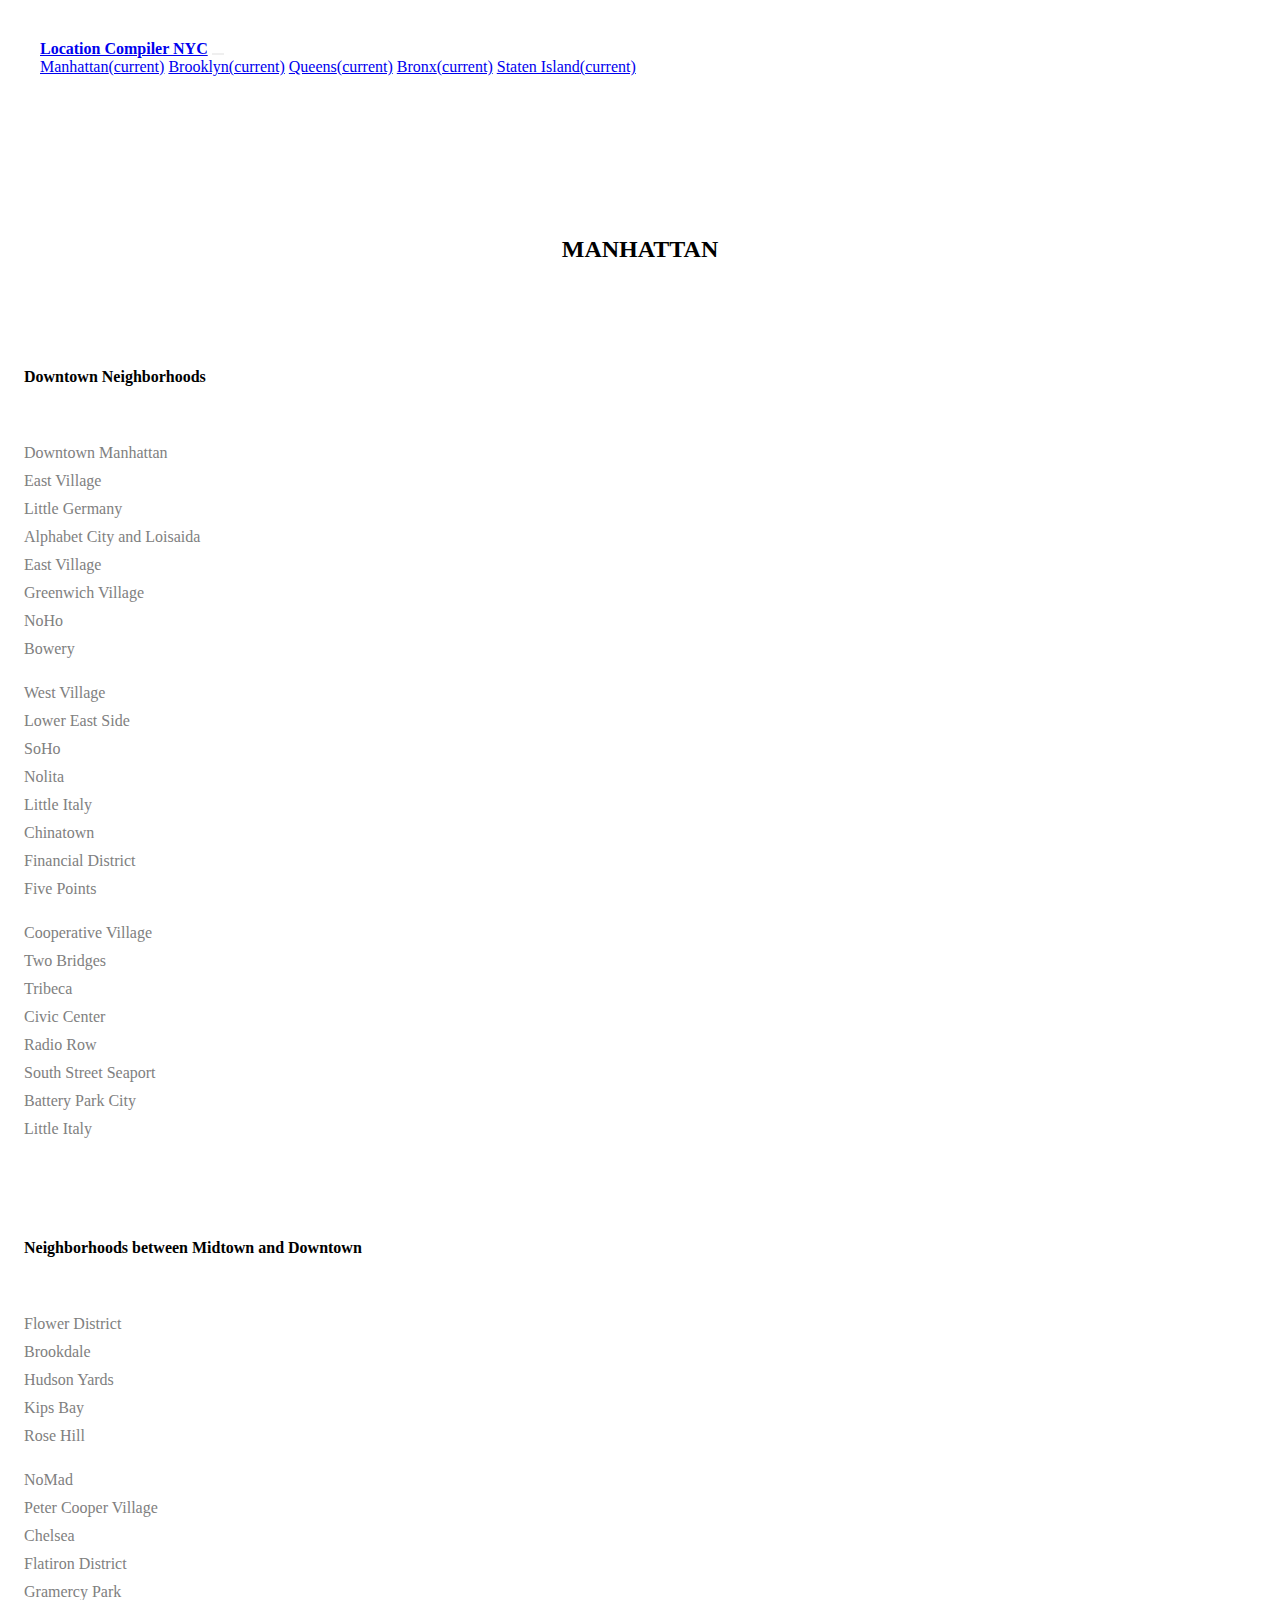
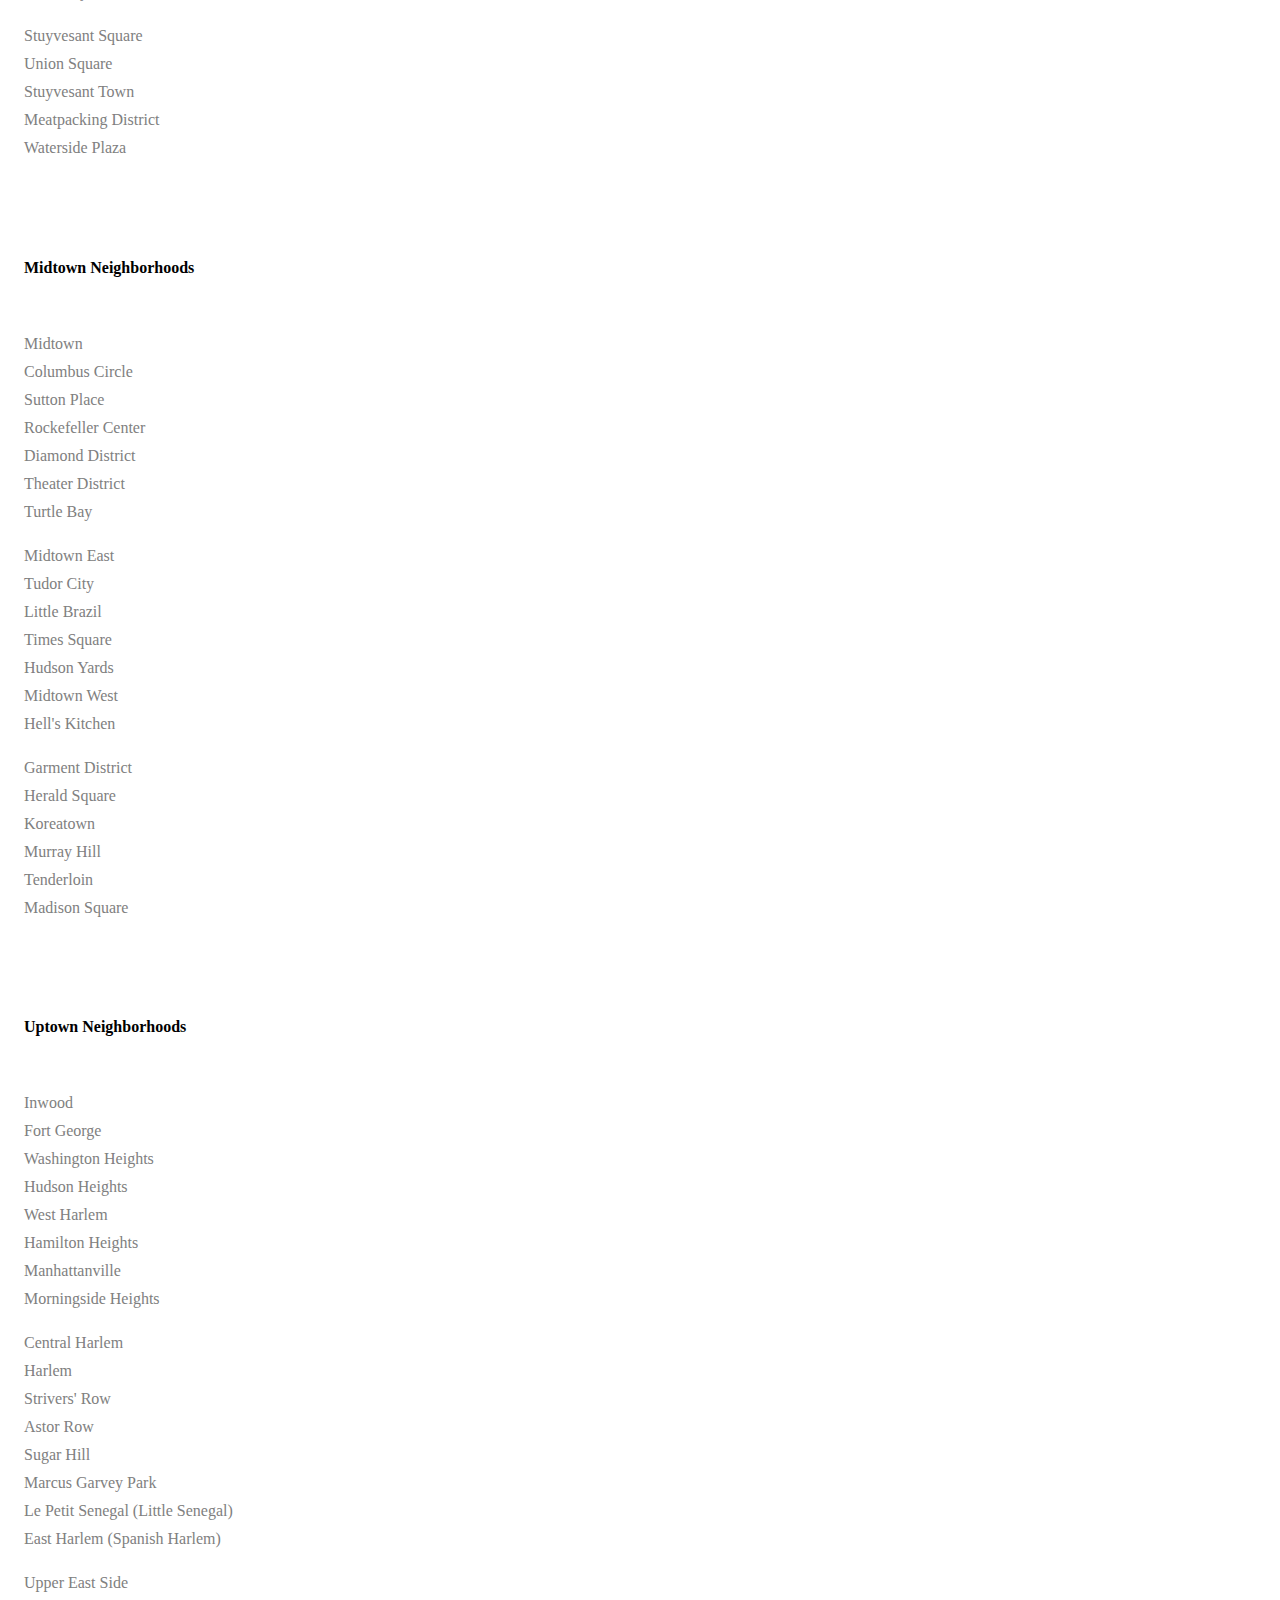
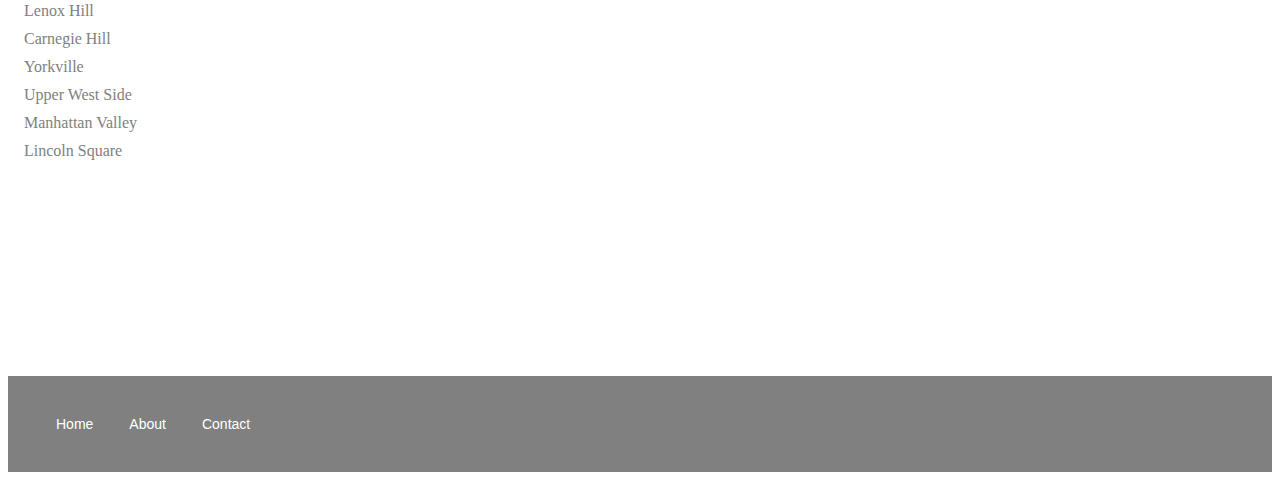
<file: index.html>
<!doctype html>
<html lang="en">
   <head>
      <title>Location Compiler</title>
      <link rel="icon" type="image/png" href=images/location-compiler-logo.png>
      <!-- Required meta tags -->
      <meta charset="utf-8">
      <meta name="viewport" content="width=device-width, initial-scale=1, shrink-to-fit=no">
      <!-- Bootstrap CSS -->
      <link rel="stylesheet" href="https://maxcdn.bootstrapcdn.com/bootstrap/4.0.0-beta.2/css/bootstrap.min.css" integrity="sha384-PsH8R72JQ3SOdhVi3uxftmaW6Vc51MKb0q5P2rRUpPvrszuE4W1povHYgTpBfshb" crossorigin="anonymous">
      <link href="https://code.jboxcdn.com/0.4.9/jBox.css" rel="stylesheet">
      <!-- My CSS -->
      <link rel="stylesheet" type="text/css" href="styles/main.css">
      <!-- jBox CSS -->
   </head>
   <body class="body">
      <!-- START NAV -->
      <nav class="navbar navbar-expand-lg navbar-light bg-light">
         <a class="navbar-brand" href="#"><strong>Location Compiler NYC</strong></a>
         <button class="navbar-toggler" type="button" data-toggle="collapse" data-target="#navbarNavAltMarkup" aria-controls="navbarNavAltMarkup" aria-expanded="false" aria-label="Toggle navigation">
         <span class="navbar-toggler-icon"></span>
         </button>
         <div class="collapse navbar-collapse" id="navbarNavAltMarkup">
            <div class="navbar-nav my-header">
               <a class="nav-item nav-link active js-nav-link" href="#" data-target=".js-manhattan">Manhattan<span class="sr-only">(current)</span></a>
               <a class="nav-item nav-link active js-nav-link" href="#" data-target=".js-brooklyn">Brooklyn<span class="sr-only">(current)</span></a>
               <a class="nav-item nav-link active js-nav-link" href="#" data-target=".js-queens">Queens<span class="sr-only">(current)</span></a>
               <a class="nav-item nav-link active js-nav-link" href="#" data-target=".js-bronx">Bronx<span class="sr-only">(current)</span></a>
               <a class="nav-item nav-link active js-nav-link" href="#" data-target=".js-staten-island">Staten Island<span class="sr-only">(current)</span></a>
            </div>
         </div>
      </nav>
      <!-- END NAV -->
      <!-- START MANHATTAN -->
      <div class="js-manhattan borough-container borough--active">
         <h2 class="borough-header"><strong class="js-my-modal">MANHATTAN</strong></h2>
         <div class="container">
            <h4 class="neighborhood-header">Downtown Neighborhoods</h4>
            <div class="row">
               <div class="col-sm">
                  <ol class="neighborhood-list">
                     <li data-test="1" class="neighborhood-list-item js-modal-downtown-manhattan">Downtown Manhattan</li>
                     <li class="neighborhood-list-item">East Village</li>
                     <li class="neighborhood-list-item">Little Germany</li>
                     <li class="neighborhood-list-item">Alphabet City and Loisaida</li>
                     <li class="neighborhood-list-item">East Village</li>
                     <li class="neighborhood-list-item">Greenwich Village</li>
                     <li class="neighborhood-list-item">NoHo</li>
                     <li class="neighborhood-list-item">Bowery</li>
                  </ol>
               </div>
               <div class="col-sm">
                  <ol class="neighborhood-list">
                     <li class="neighborhood-list-item">West Village</li>
                     <li class="neighborhood-list-item">Lower East Side</li>
                     <li class="neighborhood-list-item">SoHo</li>
                     <li class="neighborhood-list-item">Nolita</li>
                     <li class="neighborhood-list-item">Little Italy</li>
                     <li class="neighborhood-list-item">Chinatown</li>
                     <li class="neighborhood-list-item">Financial District</li>
                     <li class="neighborhood-list-item">Five Points</li>
                  </ol>
               </div>
               <div class="col-sm">
                  <ol class="neighborhood-list">
                     <li class="neighborhood-list-item">Cooperative Village</li>
                     <li class="neighborhood-list-item">Two Bridges</li>
                     <li class="neighborhood-list-item">Tribeca</li>
                     <li class="neighborhood-list-item">Civic Center</li>
                     <li class="neighborhood-list-item">Radio Row</li>
                     <li class="neighborhood-list-item">South Street Seaport</li>
                     <li class="neighborhood-list-item">Battery Park City</li>
                     <li class="neighborhood-list-item">Little Italy</li>
                  </ol>
               </div>
            </div>
         </div>
         <div class="container">
            <h4 class="neighborhood-header">Neighborhoods between Midtown and Downtown</h4>
            <div class="row">
               <div class="col-sm">
                  <ol class="neighborhood-list">
                     <li data-test="1" class="neighborhood-list-item js-modal-downtown-manhattan">Flower District</li>
                     <li class="neighborhood-list-item">Brookdale</li>
                     <li class="neighborhood-list-item">Hudson Yards</li>
                     <li class="neighborhood-list-item">Kips Bay</li>
                     <li class="neighborhood-list-item">Rose Hill</li>
                  </ol>
               </div>
               <div class="col-sm">
                  <ol class="neighborhood-list">
                     <li class="neighborhood-list-item js-modal-downtown-manhattan">NoMad</li>
                     <li class="neighborhood-list-item">Peter Cooper Village</li>
                     <li class="neighborhood-list-item">Chelsea</li>
                     <li class="neighborhood-list-item">Flatiron District</li>
                     <li class="neighborhood-list-item">Gramercy Park</li>
                  </ol>
               </div>
               <div class="col-sm">
                  <ol class="neighborhood-list">
                     <li data-test="1" class="neighborhood-list-item js-modal-downtown-manhattan">Stuyvesant Square</li>
                     <li class="neighborhood-list-item">Union Square</li>
                     <li class="neighborhood-list-item">Stuyvesant Town</li>
                     <li class="neighborhood-list-item">Meatpacking District</li>
                     <li class="neighborhood-list-item">Waterside Plaza</li>
                  </ol>
               </div>
            </div>
         </div>
         <div class="container">
            <h4 class="neighborhood-header">Midtown Neighborhoods</h4>
            <div class="row">
               <div class="col-sm">
                  <ol class="neighborhood-list">
                     <li data-test="1" class="neighborhood-list-item js-modal-downtown-manhattan">Midtown</li>
                     <li class="neighborhood-list-item">Columbus Circle</li>
                     <li class="neighborhood-list-item">Sutton Place</li>
                     <li class="neighborhood-list-item">Rockefeller Center</li>
                     <li class="neighborhood-list-item">Diamond District</li>
                     <li class="neighborhood-list-item">Theater District</li>
                     <li class="neighborhood-list-item">Turtle Bay</li>
                  </ol>
               </div>
               <div class="col-sm">
                  <ol class="neighborhood-list">
                     <li data-test="1" class="neighborhood-list-item js-modal-downtown-manhattan">Midtown East</li>
                     <li class="neighborhood-list-item">Tudor City</li>
                     <li class="neighborhood-list-item">Little Brazil</li>
                     <li class="neighborhood-list-item">Times Square</li>
                     <li class="neighborhood-list-item">Hudson Yards</li>
                     <li class="neighborhood-list-item">Midtown West</li>
                     <li class="neighborhood-list-item">Hell's Kitchen</li>
                  </ol>
               </div>
               <div class="col-sm">
                  <ol class="neighborhood-list">
                     <li data-test="1" class="neighborhood-list-item js-modal-downtown-manhattan">Garment District</li>
                     <li class="neighborhood-list-item">Herald Square</li>
                     <li class="neighborhood-list-item">Koreatown</li>
                     <li class="neighborhood-list-item">Murray Hill</li>
                     <li class="neighborhood-list-item">Tenderloin</li>
                     <li class="neighborhood-list-item">Madison Square</li>
                  </ol>
               </div>
            </div>
         </div>
         <div class="container">
            <h4 class="neighborhood-header">Uptown Neighborhoods</h4>
            <div class="row">
               <div class="col-sm">
                  <ol class="neighborhood-list">
                     <li data-test="1" class="neighborhood-list-item js-modal-downtown-manhattan">Inwood</li>
                     <li class="neighborhood-list-item">Fort George</li>
                     <li class="neighborhood-list-item">Washington Heights</li>
                     <li class="neighborhood-list-item">Hudson Heights</li>
                     <li class="neighborhood-list-item">West Harlem</li>
                     <li class="neighborhood-list-item">Hamilton Heights</li>
                     <li class="neighborhood-list-item">Manhattanville</li>
                     <li class="neighborhood-list-item">Morningside Heights</li>
                  </ol>
               </div>
               <div class="col-sm">
                  <ol class="neighborhood-list">
                     <li data-test="1" class="neighborhood-list-item js-modal-downtown-manhattan">Central Harlem</li>
                     <li class="neighborhood-list-item">Harlem</li>
                     <li class="neighborhood-list-item">Strivers' Row</li>
                     <li class="neighborhood-list-item">Astor Row</li>
                     <li class="neighborhood-list-item">Sugar Hill</li>
                     <li class="neighborhood-list-item">Marcus Garvey Park</li>
                     <li class="neighborhood-list-item">Le Petit Senegal (Little Senegal)</li>
                     <li class="neighborhood-list-item">East Harlem (Spanish Harlem)</li>
                  </ol>
               </div>
               <div class="col-sm">
                  <ol class="neighborhood-list">
                     <li data-test="1" class="neighborhood-list-item js-modal-downtown-manhattan">Upper East Side</li>
                     <li class="neighborhood-list-item">Lenox Hill</li>
                     <li class="neighborhood-list-item">Carnegie Hill</li>
                     <li class="neighborhood-list-item">Yorkville</li>
                     <li class="neighborhood-list-item">Upper West Side</li>
                     <li class="neighborhood-list-item">Manhattan Valley</li>
                     <li class="neighborhood-list-item">Lincoln Square</li>
                  </ol>
                  <div class="spacing-div"></div>
               </div>
            </div>
         </div>
      </div>
      <!-- END MANHATTAN -->
      <!-- START BROOKLYN -->
      <div class="js-brooklyn borough-container">
         <h2 class="borough-header"><strong class="js-my-modal">BROOKLYN</strong></h2>
         <div class="container">
            <h4 class="neighborhood-header">Northwestern Brooklyn</h4>
            <div class="row">
               <div class="col-sm">
                  <ol class="neighborhood-list">
                     <li data-test="1" class="neighborhood-list-item js-modal-downtown-manhattan">Brooklyn Heights</li>
                     <li class="neighborhood-list-item">Brooklyn Navy Yard</li>
                     <li class="neighborhood-list-item">Admiral's Row</li>
                     <li class="neighborhood-list-item">Cadman Plaza</li>
                     <li class="neighborhood-list-item">Clinton Hill</li>
                     <li class="neighborhood-list-item">Bridge Plaza/RAMBO</li>
                     <li class="neighborhood-list-item">DUMBO</li>
                     <li class="neighborhood-list-item">Fort Greene</li>
                  </ol>
               </div>
               <div class="col-sm">
                  <ol class="neighborhood-list">
                     <li class="neighborhood-list-item">Fulton Ferry</li>
                     <li class="neighborhood-list-item">Pacific Park/Atlantic Yards</li>
                     <li class="neighborhood-list-item">Prospect Heights</li>
                     <li class="neighborhood-list-item">Vinegar Hill</li>
                     <li class="neighborhood-list-item">South Brooklyn</li>
                     <li class="neighborhood-list-item">Boerum Hill</li>
                     <li class="neighborhood-list-item">Carroll Gardens</li>
                     <li class="neighborhood-list-item">Columbia Street Waterfront District</li>
                  </ol>
               </div>
               <div class="col-sm">
                  <ol class="neighborhood-list">
                     <li class="neighborhood-list-item">Cobble Hill</li>
                     <li class="neighborhood-list-item">Gowanus</li>
                     <li class="neighborhood-list-item">Park Slope</li>
                     <li class="neighborhood-list-item">South Park Slope</li>
                     <li class="neighborhood-list-item">Greenwood Heights</li>
                     <li class="neighborhood-list-item">Red Hook</li>
                  </ol>
               </div>
            </div>
         </div>
         <div class="container">
            <h4 class="neighborhood-header">Northeastern Brooklyn</h4>
            <div class="row">
               <div class="col-sm">
                  <ol class="neighborhood-list">
                     <li data-test="1" class="neighborhood-list-item js-modal-downtown-manhattan">Bedford–Stuyvesant</li>
                     <li class="neighborhood-list-item">Bedford</li>
                  </ol>
               </div>
               <div class="col-sm">
                  <ol class="neighborhood-list">
                     <li class="neighborhood-list-item js-modal-downtown-manhattan">Ocean Hill</li>
                  </ol>
               </div>
               <div class="col-sm">
                  <ol class="neighborhood-list">
                     <li data-test="1" class="neighborhood-list-item js-modal-downtown-manhattan">Stuyvesant Heights</li>
                  </ol>
               </div>
            </div>
         </div>
         <div class="container">
            <h4 class="neighborhood-header">Central Brooklyn</h4>
            <div class="row">
               <div class="col-sm">
                  <ol class="neighborhood-list">
                     <li data-test="1" class="neighborhood-list-item js-modal-downtown-manhattan">Flower District</li>
                     <li class="neighborhood-list-item">Brookdale</li>
                     <li class="neighborhood-list-item">Hudson Yards</li>
                     <li class="neighborhood-list-item">Kips Bay</li>
                     <li class="neighborhood-list-item">Rose Hill</li>
                  </ol>
               </div>
               <div class="col-sm">
                  <ol class="neighborhood-list">
                     <li data-test="1" class="neighborhood-list-item js-modal-downtown-manhattan">NoMad</li>
                     <li class="neighborhood-list-item">Peter Cooper Village</li>
                     <li class="neighborhood-list-item">Chelsea</li>
                     <li class="neighborhood-list-item">Flatiron District</li>
                     <li class="neighborhood-list-item">Gramercy Park</li>
                  </ol>
               </div>
               <div class="col-sm">
                  <ol class="neighborhood-list">
                     <li data-test="1" class="neighborhood-list-item js-modal-downtown-manhattan">Stuyvesant Square</li>
                     <li class="neighborhood-list-item">Union Square</li>
                     <li class="neighborhood-list-item">Stuyvesant Town</li>
                     <li class="neighborhood-list-item">Meatpacking District</li>
                     <li class="neighborhood-list-item">Waterside Plaza</li>
                  </ol>
               </div>
            </div>
         </div>
         <div class="container">
            <h4 class="neighborhood-header">Southwestern Brooklyn</h4>
            <div class="row">
               <div class="col-sm">
                  <ol class="neighborhood-list">
                     <li data-test="1" class="neighborhood-list-item js-modal-downtown-manhattan">Flower District</li>
                     <li class="neighborhood-list-item">Brookdale</li>
                     <li class="neighborhood-list-item">Hudson Yards</li>
                     <li class="neighborhood-list-item">Kips Bay</li>
                     <li class="neighborhood-list-item">Rose Hill</li>
                  </ol>
               </div>
               <div class="col-sm">
                  <ol class="neighborhood-list">
                     <li data-test="1" class="neighborhood-list-item js-modal-downtown-manhattan">NoMad</li>
                     <li class="neighborhood-list-item">Peter Cooper Village</li>
                     <li class="neighborhood-list-item">Chelsea</li>
                     <li class="neighborhood-list-item">Flatiron District</li>
                     <li class="neighborhood-list-item">Gramercy Park</li>
                  </ol>
               </div>
               <div class="col-sm">
                  <ol class="neighborhood-list">
                     <li data-test="1" class="neighborhood-list-item js-modal-downtown-manhattan">Stuyvesant Square</li>
                     <li class="neighborhood-list-item">Union Square</li>
                     <li class="neighborhood-list-item">Stuyvesant Town</li>
                     <li class="neighborhood-list-item">Meatpacking District</li>
                     <li class="neighborhood-list-item">Waterside Plaza</li>
                  </ol>
               </div>
               </div>
            </div>
            <div class="container">
            <h4 class="neighborhood-header">Southern Brooklyn</h4>
            <div class="row">
               <div class="col-sm">
                  <ol class="neighborhood-list">
                     <li data-test="1" class="neighborhood-list-item js-modal-downtown-manhattan">Flower District</li>
                     <li class="neighborhood-list-item">Brookdale</li>
                     <li class="neighborhood-list-item">Hudson Yards</li>
                     <li class="neighborhood-list-item">Kips Bay</li>
                     <li class="neighborhood-list-item">Rose Hill</li>
                  </ol>
               </div>
               <div class="col-sm">
                  <ol class="neighborhood-list">
                     <li data-test="1" class="neighborhood-list-item js-modal-downtown-manhattan">NoMad</li>
                     <li class="neighborhood-list-item">Peter Cooper Village</li>
                     <li class="neighborhood-list-item">Chelsea</li>
                     <li class="neighborhood-list-item">Flatiron District</li>
                     <li class="neighborhood-list-item">Gramercy Park</li>
                  </ol>
               </div>
               <div class="col-sm">
                  <ol class="neighborhood-list">
                     <li data-test="1" class="neighborhood-list-item js-modal-downtown-manhattan">Stuyvesant Square</li>
                     <li class="neighborhood-list-item">Union Square</li>
                     <li class="neighborhood-list-item">Stuyvesant Town</li>
                     <li class="neighborhood-list-item">Meatpacking District</li>
                     <li class="neighborhood-list-item">Waterside Plaza</li>
                  </ol>
               </div>
               </div>
            </div>
            <div class="container">
            <h4 class="neighborhood-header">Eastern Brooklyn</h4>
            <div class="row">
               <div class="col-sm">
                  <ol class="neighborhood-list">
                     <li data-test="1" class="neighborhood-list-item js-modal-downtown-manhattan">Flower District</li>
                     <li class="neighborhood-list-item">Brookdale</li>
                     <li class="neighborhood-list-item">Hudson Yards</li>
                     <li class="neighborhood-list-item">Kips Bay</li>
                     <li class="neighborhood-list-item">Rose Hill</li>
                  </ol>
               </div>
               <div class="col-sm">
                  <ol class="neighborhood-list">
                     <li data-test="1" class="neighborhood-list-item js-modal-downtown-manhattan">NoMad</li>
                     <li class="neighborhood-list-item">Peter Cooper Village</li>
                     <li class="neighborhood-list-item">Chelsea</li>
                     <li class="neighborhood-list-item">Flatiron District</li>
                     <li class="neighborhood-list-item">Gramercy Park</li>
                  </ol>
               </div>
               <div class="col-sm">
                  <ol class="neighborhood-list">
                     <li data-test="1" class="neighborhood-list-item js-modal-downtown-manhattan">Stuyvesant Square</li>
                     <li class="neighborhood-list-item">Union Square</li>
                     <li class="neighborhood-list-item">Stuyvesant Town</li>
                     <li class="neighborhood-list-item">Meatpacking District</li>
                     <li class="neighborhood-list-item">Waterside Plaza</li>
                  </ol>
               </div>
               </div>
            </div>
            <div class="container">
            <h4 class="neighborhood-header">Northern Brooklyn</h4>
            <div class="row">
               <div class="col-sm">
                  <ol class="neighborhood-list">
                     <li data-test="1" class="neighborhood-list-item js-modal-downtown-manhattan">Flower District</li>
                     <li class="neighborhood-list-item">Brookdale</li>
                     <li class="neighborhood-list-item">Hudson Yards</li>
                     <li class="neighborhood-list-item">Kips Bay</li>
                     <li class="neighborhood-list-item">Rose Hill</li>
                  </ol>
               </div>
               <div class="col-sm">
                  <ol class="neighborhood-list">
                     <li data-test="1" class="neighborhood-list-item js-modal-downtown-manhattan">NoMad</li>
                     <li class="neighborhood-list-item">Peter Cooper Village</li>
                     <li class="neighborhood-list-item">Chelsea</li>
                     <li class="neighborhood-list-item">Flatiron District</li>
                     <li class="neighborhood-list-item">Gramercy Park</li>
                  </ol>
               </div>
               <div class="col-sm">
                  <ol class="neighborhood-list">
                     <li data-test="1" class="neighborhood-list-item js-modal-downtown-manhattan">Stuyvesant Square</li>
                     <li class="neighborhood-list-item">Union Square</li>
                     <li class="neighborhood-list-item">Stuyvesant Town</li>
                     <li class="neighborhood-list-item">Meatpacking District</li>
                     <li class="neighborhood-list-item">Waterside Plaza</li>
                  </ol>
               </div>
               </div>
               <div class="spacing-div"></div>
            </div>
         </div>
      </div>
      <!-- END BROOKLYN -->
      <!-- START QUEENS -->
      <div class="js-queens borough-container">
         <h2 class="borough-header"><strong class="js-my-modal">Queens is under construction. Come back soon!</strong></h2>
         <div class="spacing-div"></div>
         <div class="spacing-div"></div>
         </div>
      <!-- END QUEENS -->
      <!-- START BRONX -->
      <div class="js-bronx borough-container">
         <h2 class="borough-header"><strong class="js-my-modal">The Bronx is under construction. Come back soon!</strong></h2>
         <div class="spacing-div"></div>
         <div class="spacing-div"></div>
         </div>
      <!-- END BRONX -->
      <!-- START STATEN ISLAND -->
      <div class="js-staten-island borough-container">
         <h2 class="borough-header"><strong class="js-my-modal">State Island is under construction. Come back soon!</strong></h2>
         <div class="spacing-div"></div>
         <div class="spacing-div"></div>
         </div>
      <!-- END STATEN ISLAND -->
      <div class="navbar-footer">
         <nav  class="navbar-footer">
            <a href="https://jonrothermel.github.io/FinalProject/" class="nav-button-about nav-link-text">Home</a>
            <a href="https://jonrothermel.github.io/about-location-compiler/" class="nav-button-contact nav-link-text">About</a>
            <a href="https://jonrothermel.github.io/contact-location-compiler/" class="nav-button-contact nav-link-text">Contact</a>
         </nav>
      </div>
      <!-- Optional JavaScript -->
      <!-- jQuery first, then Popper.js, then Bootstrap JS -->
      <script src="https://ajax.googleapis.com/ajax/libs/jquery/3.2.1/jquery.min.js"></script>
      <script src="https://cdnjs.cloudflare.com/ajax/libs/popper.js/1.12.3/umd/popper.min.js" integrity="sha384-vFJXuSJphROIrBnz7yo7oB41mKfc8JzQZiCq4NCceLEaO4IHwicKwpJf9c9IpFgh" crossorigin="anonymous"></script>
      <script src="https://maxcdn.bootstrapcdn.com/bootstrap/4.0.0-beta.2/js/bootstrap.min.js" integrity="sha384-alpBpkh1PFOepccYVYDB4do5UnbKysX5WZXm3XxPqe5iKTfUKjNkCk9SaVuEZflJ" crossorigin="anonymous"></script>
      <!-- jBox -->
      <script src="https://code.jboxcdn.com/0.4.9/jBox.js"></script>
      <!-- my JS -->
      <script src="scripts/app.js"></script>
   </body>
</html>
</file>
<file: styles/main.css>
.body {
	height: 100%;
}
.navbar {
	height: 6rem;
	padding: 2rem;
}
.borough-container {
	display: none;
}

.borough-container.borough--active {
	display: block;
}
.paragraph {
	padding-top: 2rem;
	padding-right: 3rem;
	padding-left: 3rem;
}
.paragraph-center {
	padding-top: 2rem;
	padding-right: 3rem;
	padding-left: 3rem;
	text-align: center;
}
.active:hover {
	text-decoration: underline;
}
.navbar-light .navbar-toggler {
    color: rgba(0,0,0,.5);
    border: none;
}
.navbar-footer {
	background-color: gray;
	padding: 1rem;

}
.nav-button-about {
	font-family: helvetica;
	color: gray;
	display: inline-block;
	border: none;
	background-color: gray;
	text-decoration: none;
	color: white;
	font-size: 14px;
	padding: .5rem;
	border-radius: .2rem;
	padding-left: 1rem;
	padding-right: 1rem;
}
.nav-button-contact {
	font-family: helvetica;
	color: gray;
	display: inline-block;
	border: none;
	background-color: gray;
	text-decoration: none;
	color: white;
	font-size: 14px;
	padding: .5rem;
	border-radius: .2rem;
	padding-left: 1rem;
	padding-right: 1rem;
}
.nav-link-text {
	color: white;
	text-decoration: none;
}
.nav-link-text:hover {
	color: white;
}
.spacing-div {
	height: 200px;
}
.col-sm {
	padding-top: 0px;
}
.container {
	padding-top: 2rem;
}
.neighborhood-list {
	list-style: none;
	padding: 0px;
}
.neighborhood-list-item {
	color: gray;
	padding-top: 10px;
	padding-right: 1rem;
	padding-left: 1rem;
}
.neighborhood-list-item:hover {
	color: gray;
	padding-top: 10px;
	padding-right: 1rem;
	padding-left: 1rem;
	text-decoration: underline;
}
.neighborhood-list-item:hover {
	color: black;
	padding-top: 10px;
}
.borough-header {
	text-align: center;
	padding-top: 3rem;
}
.neighborhood-header {
	padding-left: 1rem;
	padding-top: 2rem;
	padding-bottom: 2rem;
	margin-bottom: 0px;
}
@media all and (max-width: 991px) {
.show {
	background-color: white;
    z-index: 99999;
    padding: 20px;
    border-bottom: solid lightgray;
}
.collapse {
	background-color: white;
    z-index: 99999;
    padding: 20px;
    margin-top: 2rem;
    border-bottom: solid lightgray;
}
.collapsing {
	background-color: white;
	z-index: 99999;	
	padding: 20px;
	margin-top: 2rem;
	border-bottom: solid lightgray;
}
}

.city-image {
	display: block;
	margin: auto;
	max-width: 95%;
	padding-top: 2rem;
}
.caption {
	font-style: italic;
	font-size: 12px;
	padding-top: 1rem;
}


.fit-in-center {
  display: -webkit-box;
  display: -ms-flexbox;
  display: flex;
  -webkit-box-align: center;
      -ms-flex-align: center;
          align-items: center;
  -webkit-box-pack: center;
      -ms-flex-pack: center;
          justify-content: center;
}

.spinner {
  -webkit-animation: rotator 1.4s linear infinite;
          animation: rotator 1.4s linear infinite;
}

@-webkit-keyframes rotator {
  0% {
    -webkit-transform: rotate(0deg);
            transform: rotate(0deg);
  }
  100% {
    -webkit-transform: rotate(270deg);
            transform: rotate(270deg);
  }
}

@keyframes rotator {
  0% {
    -webkit-transform: rotate(0deg);
            transform: rotate(0deg);
  }
  100% {
    -webkit-transform: rotate(270deg);
            transform: rotate(270deg);
  }
}
.path {
  stroke-dasharray: 187;
  stroke-dashoffset: 0;
  -webkit-transform-origin: center;
          transform-origin: center;
  -webkit-animation: dash 1.4s ease-in-out infinite, colors 5.6s ease-in-out infinite;
          animation: dash 1.4s ease-in-out infinite, colors 5.6s ease-in-out infinite;
}

@-webkit-keyframes colors {
  0% {
    stroke: #4285F4;
  }
  25% {
    stroke: #DE3E35;
  }
  50% {
    stroke: #F7C223;
  }
  75% {
    stroke: #1B9A59;
  }
  100% {
    stroke: #4285F4;
  }
}

@keyframes colors {
  0% {
    stroke: #4285F4;
  }
  25% {
    stroke: #DE3E35;
  }
  50% {
    stroke: #F7C223;
  }
  75% {
    stroke: #1B9A59;
  }
  100% {
    stroke: #4285F4;
  }
}
@-webkit-keyframes dash {
  0% {
    stroke-dashoffset: 187;
  }
  50% {
    stroke-dashoffset: 46.75;
    -webkit-transform: rotate(135deg);
            transform: rotate(135deg);
  }
  100% {
    stroke-dashoffset: 187;
    -webkit-transform: rotate(450deg);
            transform: rotate(450deg);
  }
}
@keyframes dash {
  0% {
    stroke-dashoffset: 187;
  }
  50% {
    stroke-dashoffset: 46.75;
    -webkit-transform: rotate(135deg);
            transform: rotate(135deg);
  }
  100% {
    stroke-dashoffset: 187;
    -webkit-transform: rotate(450deg);
            transform: rotate(450deg);
  }
}
</file>
